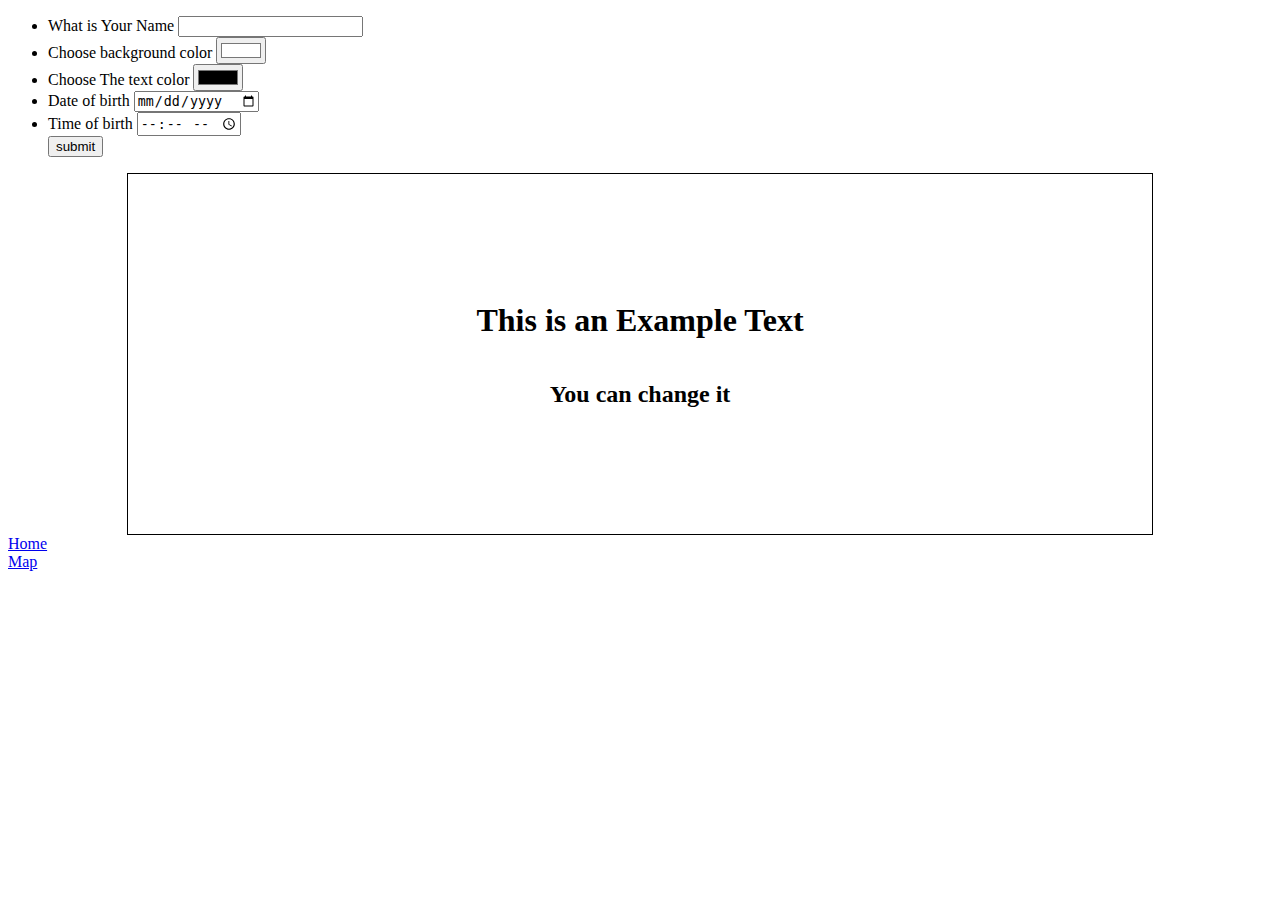
<file: user-prefs.html>
<!DOCTYPE html>
<html lang="en">

<head>
    <meta charset="UTF-8">
    <meta http-equiv="X-UA-Compatible" content="IE=edge">
    <meta name="viewport" content="width=device-width, initial-scale=1.0">
    <title>Document</title>
    <link rel="stylesheet" href="css/user-pref.css">
</head>

<body>
    <section class='navBar'>
        <div class="user-profile"></div>
    </section>
    <section class="form-container">
        <form class="pref-form">
            <ul>
                <li>
                    <label for="name">What is Your Name</label>
                    <input type="text" id="name">
                </li>
                <li>
                    <label for="BGColor">Choose background color</label>
                    <input type="color" id="BGColor" value="#ffffff"
                        onchange="setExample(this.form.txtColor.value,this.value)">
                </li>
                <li>
                    <label for="txtColor">Choose The text color</label>
                    <input type="color" id="txtColor" onchange="setExample(this.value,this.form.BGColor.value)">
                </li>
                <li>
                    <label for="date">Date of birth</label>
                    <input type="date" id="date">
                </li>
                <li>
                    <label for="time">Time of birth</label>
                    <input type="time" id="time">
                </li>
                <input type="button" id="submit" value="submit" onclick="onSubmit(this.form)">
        </form>
    </section>

    <div class="example">
        <h1 contenteditable>This is an Example Text</h1>
        <h2 contenteditable> You can change it</h2>
    </div>
    <section class="links">
        <div class="to-Home">
            <a href="index.html">Home</a>
        </div>
        <div class="to-map">
            <a href="map.html">Map</a>
        </div>
    </section>
    <script src="js/service/storageService.js"></script>
    <script src="js/service/userPrefService.js"></script>
    <script src="js/userPref-main.js"></script>
</body>

</html>
</file>
<file: css/user-pref.css>
.example{
    height: 40vh;
    width: 80vw;
    margin: auto;
    border: black 1px solid;
    text-align: center;
    display: flex;
    flex-direction: column;
    justify-content: center;
    align-items: center;
}
</file>
